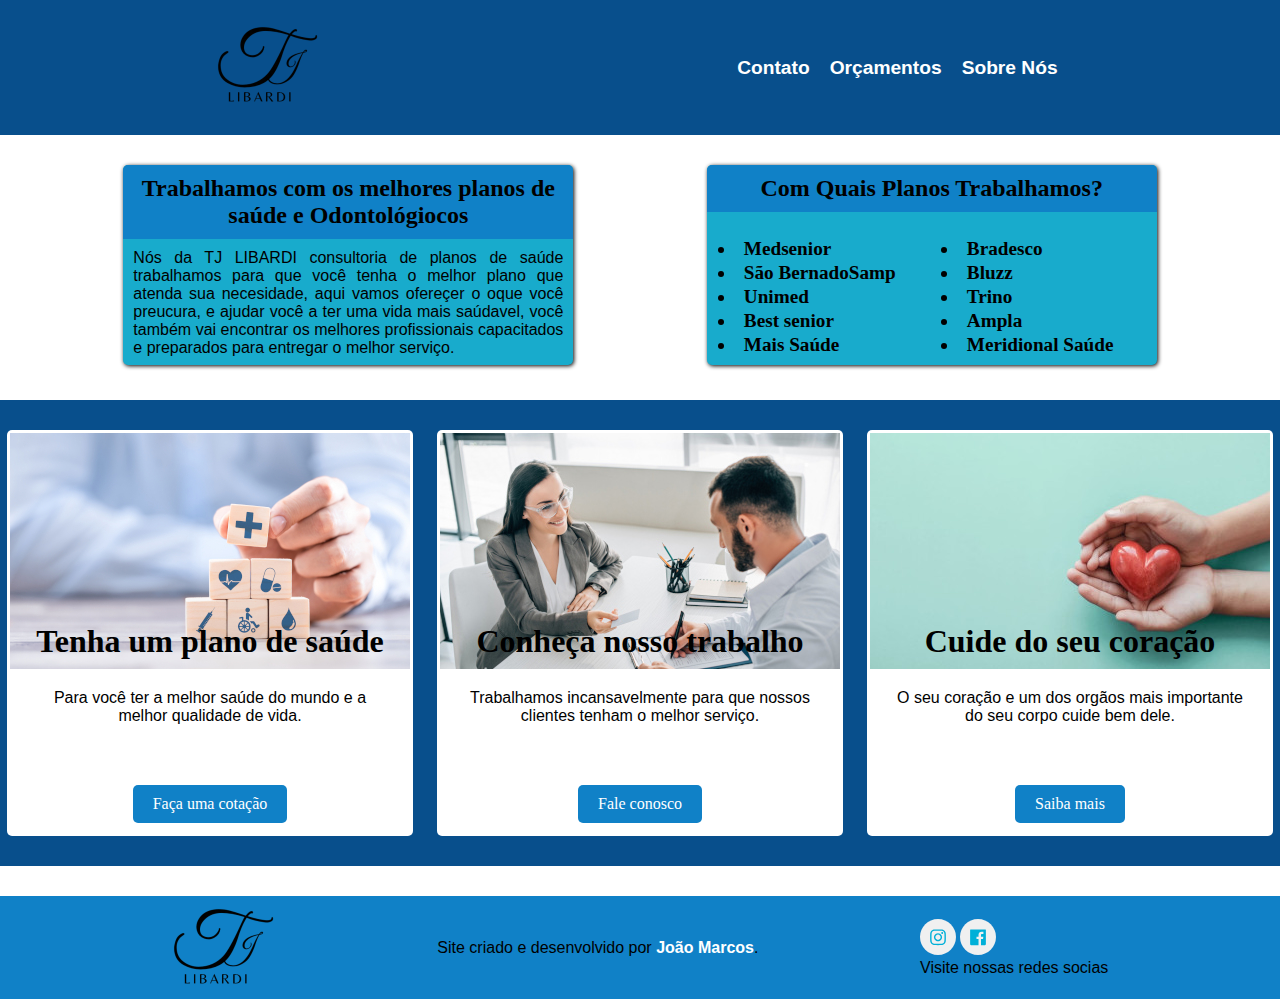
<file: codigos/index.html>
<!DOCTYPE html>
<html lang="pt-br">
<head>
    <meta charset="UTF-8">
    <meta name="viewport" content="width=device-width, initial-scale=1.0">
    <title>Planos de saúde</title>
    <link rel="stylesheet" href="style.css">
</head>
<body>
    <header>
        <picture>
            <a href="index.html">
                <img src="imagens/logo-200-cortada02.png" alt="logo-TJ-LIBARDI">
            </a>
        </picture>
        <nav>
            <a href="#">Contato</a>
            <a href="https://docs.google.com/forms/d/e/1FAIpQLSds-aahuXHP6FhUB-lpelskjh_ElFxCrjSEvcvtwfjRkXsoag/viewform?usp=header" target="_blank" rel="external">Orçamentos</a>
            <a href="#">Sobre Nós</a>
        </nav>
    </header>
    <main>
        <section id="bloco-apresentação">
            <section class="apresentação">
                <h2>Trabalhamos com os melhores planos de saúde e Odontológiocos</h2>
                <p>Nós da TJ LIBARDI consultoria de planos de saúde trabalhamos para que você tenha o melhor plano que atenda sua necesidade, aqui vamos ofereçer o oque você preucura, e ajudar você a ter uma vida mais saúdavel, você também vai encontrar os melhores profissionais capacitados e preparados para entregar o melhor serviço.</p>
            </section>
            <section id="apresentação-lista" class="apresentação">
                <h2>Com Quais Planos Trabalhamos?</h2>
                <ul>
                    <li><a href="#">Medsenior</a></li>
                    <li><a href="#">São BernadoSamp</a></li>
                    <li><a href="#">Unimed</a></li>
                    <li><a href="#">Best senior</a></li>
                    <li><a href="#">Mais Saúde</a></li>
                    <li><a href="#">Bradesco</a></li>
                    <li><a href="#">Bluzz</a></li>
                    <li><a href="#">Trino</a></li>
                    <li><a href="#">Ampla</a></li>
                    <li><a href="#">Meridional Saúde</a></li>
                </ul>
            </section>
        </section>
        <div id="bloco-imagem">
            <div class="estilo-imagem">
                <div id="imagem-01">
                    <h3>Tenha um plano de saúde</h3>
                </div>
                <p>Para você ter a melhor saúde do mundo e a melhor qualidade de vida.</p>
                <div class="bloco-link">
                    <a class="alinhamento-link" href="https://docs.google.com/forms/d/e/1FAIpQLSds-aahuXHP6FhUB-lpelskjh_ElFxCrjSEvcvtwfjRkXsoag/viewform?usp=header" target="_blank" rel="external">Faça uma cotação</a>
                </div>
            </div>
            <div class="estilo-imagem">
                <div id="imagem-02">
                    <h3>Conheça nosso trabalho</h3>
                </div>
                <p>Trabalhamos incansavelmente para que nossos clientes tenham o melhor serviço.</p>
                <div class="bloco-link">
                    <a class="alinhamento-link" href="https://wa.me/5527988742906?text=" target="_blank" rel="external">Fale conosco</a>
                </div>
            </div>
            <div class="estilo-imagem">
                <div id="imagem-03">
                    <h3>Cuide do seu coração</h3>
                </div>
                <p>O seu coração e um dos orgãos mais importante do seu corpo cuide bem dele. </p>
                <div class="bloco-link">
                    <a class="alinhamento-link" href="https://kozma.com.br/blog/10-dicas-para-cuidar-bem-da-saude-do-seu-coracao/" target="_blank" rel="external">Saiba mais</a>
                </div>
            </div>
        </div>
    </main>
    <footer>
        <section id="bloco-rodape">
            <picture>
                <img src="imagens/logo-200-cortada.png" alt="logo-TJ-LIBARDI">
            </picture>
            <P>Site criado e desenvolvido por <a href="https://wa.me/5527988613223?text=" target="_blank" rel="external">João Marcos</a>.</P>
            <div>
                <div id="bloco-rede-social">
                    <a href="https://www.instagram.com/tatianalibardisaude?igsh=YWY5a3NkdXo3dXVp" target="_blank" rel="external">
                        <svg xmlns="http://www.w3.org/2000/svg" width="36" height="36" viewBox="0 0 36 36" fill="none" data-inject-url="">
                            <path d="M18 36C27.9411 36 36 27.9411 36 18C36 8.05887 27.9411 0 18 0C8.05887 0 0 8.05887 0 18C0 27.9411 8.05887 36 18 36Z" fill="#F0F0F0"></path>
                            <path fill-rule="evenodd" clip-rule="evenodd" d="M18 14.2071C18.7265 14.2071 19.4004 14.3887 20.0215 14.752C20.6426 15.1153 21.1347 15.6074 21.498 16.2285C21.8613 16.8496 22.0429 17.5235 22.0429 18.25C22.0429 18.9766 21.8613 19.6504 21.498 20.2715C21.1347 20.8926 20.6426 21.3848 20.0215 21.7481C19.4004 22.1113 18.7265 22.293 18 22.293C17.2734 22.293 16.5996 22.1113 15.9785 21.7481C15.3574 21.3848 14.8652 20.8926 14.5019 20.2715C14.1387 19.6504 13.957 18.9766 13.957 18.25C13.957 17.5235 14.1387 16.8496 14.5019 16.2285C14.8652 15.6074 15.3574 15.1153 15.9785 14.752C16.5996 14.3887 17.2734 14.2071 18 14.2071ZM18 20.8867C18.7265 20.8867 19.3476 20.6289 19.8633 20.1133C20.3789 19.5977 20.6367 18.9766 20.6367 18.25C20.6367 17.5235 20.3789 16.9024 19.8633 16.3867C19.3476 15.8711 18.7265 15.6133 18 15.6133C17.2734 15.6133 16.6523 15.8711 16.1367 16.3867C15.6211 16.9024 15.3633 17.5235 15.3633 18.25C15.3633 18.9766 15.6211 19.5977 16.1367 20.1133C16.6523 20.6289 17.2734 20.8867 18 20.8867ZM23.1679 14.0313C23.1445 14.2891 23.0449 14.5117 22.8691 14.6992C22.6933 14.8867 22.4765 14.9805 22.2187 14.9805C21.9609 14.9805 21.7383 14.8867 21.5508 14.6992C21.3633 14.5117 21.2695 14.2891 21.2695 14.0313C21.2695 13.7735 21.3633 13.5508 21.5508 13.3633C21.7383 13.1758 21.9609 13.0821 22.2187 13.0821C22.4765 13.0821 22.6992 13.1758 22.8867 13.3633C23.0742 13.5508 23.1679 13.7735 23.1679 14.0313ZM25.8398 14.9805C25.8632 15.6367 25.875 16.7266 25.875 18.25C25.875 19.7734 25.8574 20.8691 25.8222 21.5371C25.7871 22.2051 25.6875 22.7852 25.5234 23.2773C25.3125 23.8633 24.9902 24.373 24.5566 24.8066C24.123 25.2402 23.6132 25.5625 23.0273 25.7734C22.5351 25.9375 21.955 26.0371 21.2871 26.0723C20.6191 26.1074 19.5234 26.125 18 26.125C16.4765 26.125 15.3808 26.1074 14.7129 26.0723C14.0449 26.0371 13.4648 25.9258 12.9726 25.7383C12.3867 25.5508 11.8769 25.2402 11.4434 24.8066C11.0098 24.373 10.6875 23.8633 10.4766 23.2773C10.3125 22.7852 10.2129 22.2051 10.1777 21.5371C10.1426 20.8691 10.125 19.7734 10.125 18.25C10.125 16.7266 10.1426 15.6309 10.1777 14.9629C10.2129 14.2949 10.3125 13.7149 10.4766 13.2227C10.6875 12.6367 11.0098 12.127 11.4434 11.6934C11.8769 11.2598 12.3867 10.9375 12.9726 10.7266C13.4648 10.5625 14.0449 10.4629 14.7129 10.4278C15.3808 10.3926 16.4765 10.375 18 10.375C19.5234 10.375 20.6191 10.3926 21.2871 10.4278C21.955 10.4629 22.5351 10.5625 23.0273 10.7266C23.6132 10.9375 24.123 11.2598 24.5566 11.6934C24.9902 12.127 25.3125 12.6367 25.5234 13.2227C25.6875 13.7149 25.7929 14.3008 25.8398 14.9805ZM24.1523 22.8906C24.2929 22.4922 24.3867 21.8594 24.4336 20.9922C24.457 20.4766 24.4687 19.75 24.4687 18.8125V17.6875C24.4687 16.7266 24.457 16 24.4336 15.5078C24.3867 14.6172 24.2929 13.9844 24.1523 13.6094C23.8711 12.8828 23.3672 12.3789 22.6406 12.0977C22.2656 11.9571 21.6328 11.8633 20.7422 11.8164C20.2265 11.793 19.5 11.7813 18.5625 11.7813H17.4375C16.5 11.7813 15.7734 11.793 15.2578 11.8164C14.3906 11.8633 13.7578 11.9571 13.3594 12.0977C12.6328 12.3789 12.1289 12.8828 11.8477 13.6094C11.707 13.9844 11.6133 14.6172 11.5664 15.5078C11.543 16.0235 11.5312 16.75 11.5312 17.6875V18.8125C11.5312 19.75 11.543 20.4766 11.5664 20.9922C11.6133 21.8594 11.707 22.4922 11.8477 22.8906C12.1523 23.6172 12.6562 24.1211 13.3594 24.4023C13.7578 24.543 14.3906 24.6367 15.2578 24.6836C15.7734 24.707 16.5 24.7187 17.4375 24.7187H18.5625C19.5234 24.7187 20.25 24.707 20.7422 24.6836C21.6328 24.6367 22.2656 24.543 22.6406 24.4023C23.3672 24.0977 23.8711 23.5937 24.1523 22.8906Z" fill="#00B0D8"></path>
                        </svg>
                    </a>
                    <a href="#">
                        <svg xmlns="http://www.w3.org/2000/svg" width="36" height="36" viewBox="0 0 36 36" fill="none" data-inject-url="">
                            <path d="M18 36C27.9411 36 36 27.9411 36 18C36 8.05887 27.9411 0 18 0C8.05887 0 0 8.05887 0 18C0 27.9411 8.05887 36 18 36Z" fill="#F0F0F0"></path>
                            <path fill-rule="evenodd" clip-rule="evenodd" d="M25.875 11.2539V25.2461C25.875 25.4805 25.7929 25.6855 25.6289 25.8613C25.4648 26.0371 25.2539 26.125 24.9961 26.125H20.9883V20.0078H23.0273L23.3437 17.6524H20.9883V16.1406C20.9883 15.7422 21.0586 15.461 21.1992 15.2969C21.3867 15.086 21.7031 14.9805 22.1484 14.9805H23.414V12.836C22.9218 12.7891 22.3125 12.7656 21.5859 12.7656C20.6718 12.7656 19.9336 13.0352 19.3711 13.5742C18.8086 14.1133 18.5273 14.8867 18.5273 15.8945V17.6524H16.4883V20.0078H18.5273V26.125H11.0039C10.7461 26.125 10.5352 26.0371 10.3711 25.8613C10.207 25.6855 10.125 25.4805 10.125 25.2461V11.2539C10.125 10.9961 10.207 10.7852 10.3711 10.6211C10.5352 10.4571 10.7461 10.375 11.0039 10.375H24.9961C25.2304 10.375 25.4355 10.4571 25.6113 10.6211C25.7871 10.7852 25.875 10.9961 25.875 11.2539Z" fill="#00B0D8"></path>
                        </svg>
                    </a>
                </div>
                <p>Visite nossas redes socias</p>
            </div>
        </section>
    </footer>
</body>
</html>
</file>
<file: codigos/style.css>
@charset "UTF-8";

:root{
    --cor01: #084F8C;
    --cor02: #1081C7;
    --cor03: #1399CF;
    --cor04: #18ABCC;

    --fonte-padrao: Arial;
}

*{
    margin: 0%;
    padding: 0%;
}

p{
    font-family: var(--fonte-padrao);
}

header{
    background-color: var(--cor01);
    display: flex;
    padding: 20px;
    align-items: center;
    justify-content: space-around;
    margin-bottom: 30px;
}

nav{
    display: flex;
    flex-wrap: wrap;
}

nav:hover{
    align-items: center;
}

header > nav > a{
    color: white;
    text-decoration: none;
    font-weight: bold;
    font-size: 1.2em;
    font-family: var(--fonte-padrao);
    padding: 10px;
}

header > nav > a:hover{
    background-color: var(--cor04);
    padding: 10px;
    border-radius: 5px;
    color: var(--cor01);

}

@media(max-width:555px){
    nav{
        display: flex;
        flex-direction: column;
    }
}

section#bloco-apresentação{
    display: flex;
    justify-content: space-evenly;
    flex-wrap: wrap;
    gap: 10px;
}

.apresentação{
    width: 450px;
    height: 200px;
    background-color: var(--cor04);
    border-radius: 5px;
    box-shadow: 1px 1px 4px 0px;
    
}

.apresentação h2{
    background-color: var(--cor02);
    padding: 10px;
    border-radius: 5px 5px 0px 0px;
    text-align: center;
    padding-bottom: 10px;
}

.apresentação p{
    padding: 10px;
    text-align: justify;
}

.apresentação  ul{
    columns: 2;
    margin-top: 15px;
    padding: 10px;
}

.apresentação li{
    list-style-position: inside;
    padding: 1px;
    font-size: 1.2em;
}

.apresentação a{
    text-decoration: none;
    color: black;
    font-weight: bold;
}

.apresentação a:hover{
    color: var(--cor01);
    text-decoration: underline;
    font-size: 21px;
}

@media(max-width:470px){
    section#bloco-apresentação{
        width: 340px;
        margin: auto;
    }

    .apresentação{
       padding-bottom: 85px;
    }

    .apresentação  ul{
        columns: 1;
    }

    #apresentação-lista{
        height: 285px;
    }
}

div#bloco-imagem{
    display: flex;
    justify-content: space-around;
    flex-wrap: wrap;
    margin-top: 35px;
    gap: 10px;
    background-color: var(--cor01);
    padding-top: 30px;
    padding-bottom: 30px;
}

.estilo-imagem{
    background-color: white;
    width: 400px;
    height: 400px;
    padding: 3px;
    border-radius: 5px;
}

.estilo-imagem h3{
    text-align: center;
    padding-top: 190px;
    font-size: 2em;
}

.estilo-imagem p{
    padding: 20px;
    text-align: center;
    margin-bottom: 40px;
}

div#imagem-01{
    background-image: url(imagens/imagem003-400.jpg);
    width: 400px;
    height: 236px;
}

div#imagem-02{
    background-image: url(imagens/imagem001-400.jpg);
    width: 400px;
    height: 236px;
}

div#imagem-03{
    background-image: url(imagens/imagem002-400.jpg);
    width: 400px;
    height: 236px;
}

.bloco-link{
    display: flex;
    justify-content: space-around;
}

.alinhamento-link{
    background-color: var(--cor02);
    padding: 10px 20px 10px 20px;
    border-radius: 5px;
    text-decoration: none;
    color: white;
}

.alinhamento-link:hover{
    color: black;
    background-color: var(--cor04);
}

@media(max-width:470px){
    .estilo-imagem{
        width: 330px;
    }

    .estilo-imagem h3{
        padding-top: 165px;
        font-size: 1.5em;
    }

    div#imagem-01{
        background-image: url(imagens/imagem003-330.jpg);
        width: 330px;
        height: 195px;
    }

    div#imagem-02{
        background-image: url(imagens/imagem001-330.jpg);
        width: 330px;
        height: 195px;
    }

    div#imagem-03{
        background-image: url(imagens/imagem002-330.jpg);
        width: 330px;
        height: 195px;
    }
}

footer{
    background-color: var(--cor02);
    margin-top: 30px;
}

section#bloco-rodape{
    display: flex;
    align-items: center;
    padding: 10px;
    justify-content: space-evenly;
}

footer > p{
    color: white;
    text-align: center;
    padding: 10px;
}

footer a{
    text-decoration: none;
    color: white;
    font-weight: bold;
}

footer a:hover{
    color: var(--cor04);
    text-decoration: underline;
    font-size: 1.1em;
}

@media(max-width:780px){
    section#bloco-rodape{
        display: flex;
        flex-direction: column;
        align-items: center;
        gap: 20px;
    }

    img{
        margin-left: 25px;
    }

    #bloco-rede-social{
        display: flex;
        justify-content: center;
    }

    svg{
        padding-right: 10px;
    }
}
</file>
